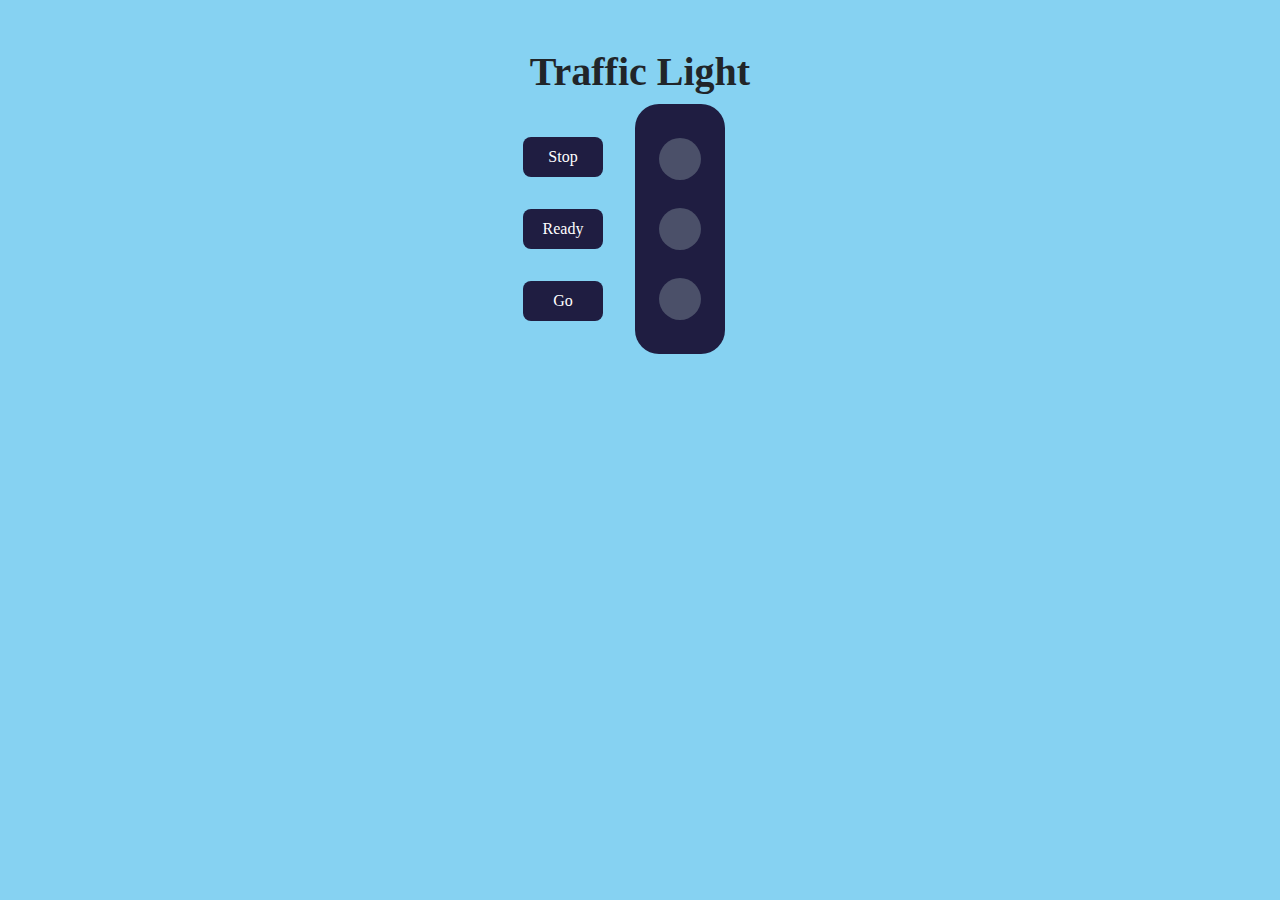
<file: index.html>
<!DOCTYPE html>
<html lang="en">
<head>
    <link rel="stylesheet" href="https://stackpath.bootstrapcdn.com/bootstrap/4.5.2/css/bootstrap.min.css" integrity="sha384-JcKb8q3iqJ61gNV9KGb8thSsNjpSL0n8PARn9HuZOnIxN0hoP+VmmDGMN5t9UJ0Z" crossorigin="anonymous" />
    <meta charset="UTF-8">
    <meta http-equiv="X-UA-Compatible" content="IE=edge">
    <meta name="viewport" content="width=device-width, initial-scale=1.0">
  
    <title>Document</title>
</head>
<body>
    <div class="cont-bg text-center d-flex flex-column pt-5">
        <h1 class="traffic-light">Traffic Light</h1>
        <div class="d-flex flex-row justify-content-center mr-5">
            <div class="d-flex flex-column justify-content-center mr-3">
                <button id="stopButton" class="button" onclick="turnOnRed()">Stop</button>
                <button id="readyButton" class="button" onclick="turnOnYellow()">Ready</button>
                <button id="goButton" class="button" onclick="turnOnGreen()">Go</button>
            </div>
            <div class="traffic-pole text-center d-flex flex-column justify-content-center">
                <div class="d-flex flex-row justify-content-center">
                    <h1 id="stopLight" class="traffic-pole-light"> </h1>
                </div>
                <div class="d-flex flex-row justify-content-center">
                    <h1 id="readyLight" class="traffic-pole-light"> </h1>
                </div>
                <div class="d-flex flex-row justify-content-center">
                    <h1 id="goLight" class="traffic-pole-light"> </h1>
                </div>
            </div>
        </div>
    </div>
  <style>
    .cont-bg {
    background-color: #86d2f2;
    height: 100vh;
}

.traffic-light {
    font-family: "Roboto";
    font-weight: bold;
}

.traffic-pole {
    height: 250px;
    width: 90px;
    background-color: #1f1d41;
    border-radius: 24px;
}

.traffic-pole-light {
    text-align: center;
    height: 42px;
    width: 42px;
    background-color: #4b5069;
    border-radius: 42px;
    margin: 14px;
}

.button {
    font-family: "Roboto";
    border-width: 0px;
    border-radius: 8px;
    margin: 16px;
    background-color: #1f1d41;
    color: #ffffff;
    height: 40px;
    width: 80px;
    padding: 8px;
}
    
    
  </style>
  
  
  <script>
    function turnOnRed() {
    document.getElementById("stopLight").style.backgroundColor = "red";
    document.getElementById("stopButton").style.backgroundColor = "red";
}

function turnOnYellow() {
    document.getElementById("readyLight").style.backgroundColor = "yellow";
    document.getElementById("readyButton").style.backgroundColor = "yellow";
}

function turnOnGreen() {
    document.getElementById("goLight").style.backgroundColor = "green";
    document.getElementById("goButton").style.backgroundColor = "green";
}
  </script>
  
  
  
</body>
</html>
</file>
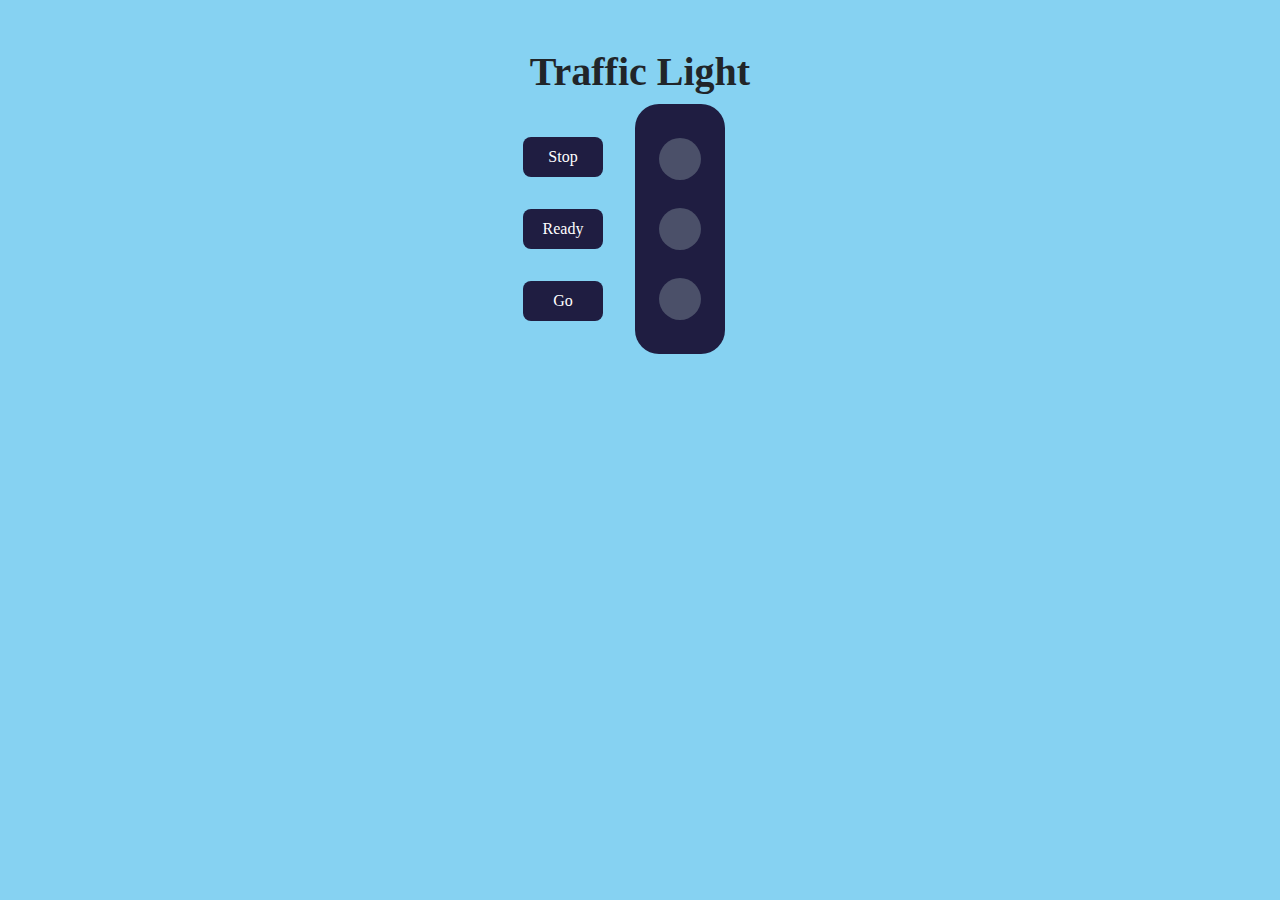
<file: traffic.html>
<!DOCTYPE html>
<html lang="en">
<head>
    <link rel="stylesheet" href="https://stackpath.bootstrapcdn.com/bootstrap/4.5.2/css/bootstrap.min.css" integrity="sha384-JcKb8q3iqJ61gNV9KGb8thSsNjpSL0n8PARn9HuZOnIxN0hoP+VmmDGMN5t9UJ0Z" crossorigin="anonymous" />
    <meta charset="UTF-8">
    <meta http-equiv="X-UA-Compatible" content="IE=edge">
    <meta name="viewport" content="width=device-width, initial-scale=1.0">
    <link rel="stylesheet" href="traffic.css">
    <script src="traffic.js"></script>
    <title>Document</title>
</head>
<body>
    <div class="cont-bg text-center d-flex flex-column pt-5">
        <h1 class="traffic-light">Traffic Light</h1>
        <div class="d-flex flex-row justify-content-center mr-5">
            <div class="d-flex flex-column justify-content-center mr-3">
                <button id="stopButton" class="button" onclick="turnOnRed()">Stop</button>
                <button id="readyButton" class="button" onclick="turnOnYellow()">Ready</button>
                <button id="goButton" class="button" onclick="turnOnGreen()">Go</button>
            </div>
            <div class="traffic-pole text-center d-flex flex-column justify-content-center">
                <div class="d-flex flex-row justify-content-center">
                    <h1 id="stopLight" class="traffic-pole-light"> </h1>
                </div>
                <div class="d-flex flex-row justify-content-center">
                    <h1 id="readyLight" class="traffic-pole-light"> </h1>
                </div>
                <div class="d-flex flex-row justify-content-center">
                    <h1 id="goLight" class="traffic-pole-light"> </h1>
                </div>
            </div>
        </div>
    </div>
</body>
</html>
</file>
<file: traffic.css>
.cont-bg {
    background-color: #86d2f2;
    height: 100vh;
}

.traffic-light {
    font-family: "Roboto";
    font-weight: bold;
}

.traffic-pole {
    height: 250px;
    width: 90px;
    background-color: #1f1d41;
    border-radius: 24px;
}

.traffic-pole-light {
    text-align: center;
    height: 42px;
    width: 42px;
    background-color: #4b5069;
    border-radius: 42px;
    margin: 14px;
}

.button {
    font-family: "Roboto";
    border-width: 0px;
    border-radius: 8px;
    margin: 16px;
    background-color: #1f1d41;
    color: #ffffff;
    height: 40px;
    width: 80px;
    padding: 8px;
}
</file>
